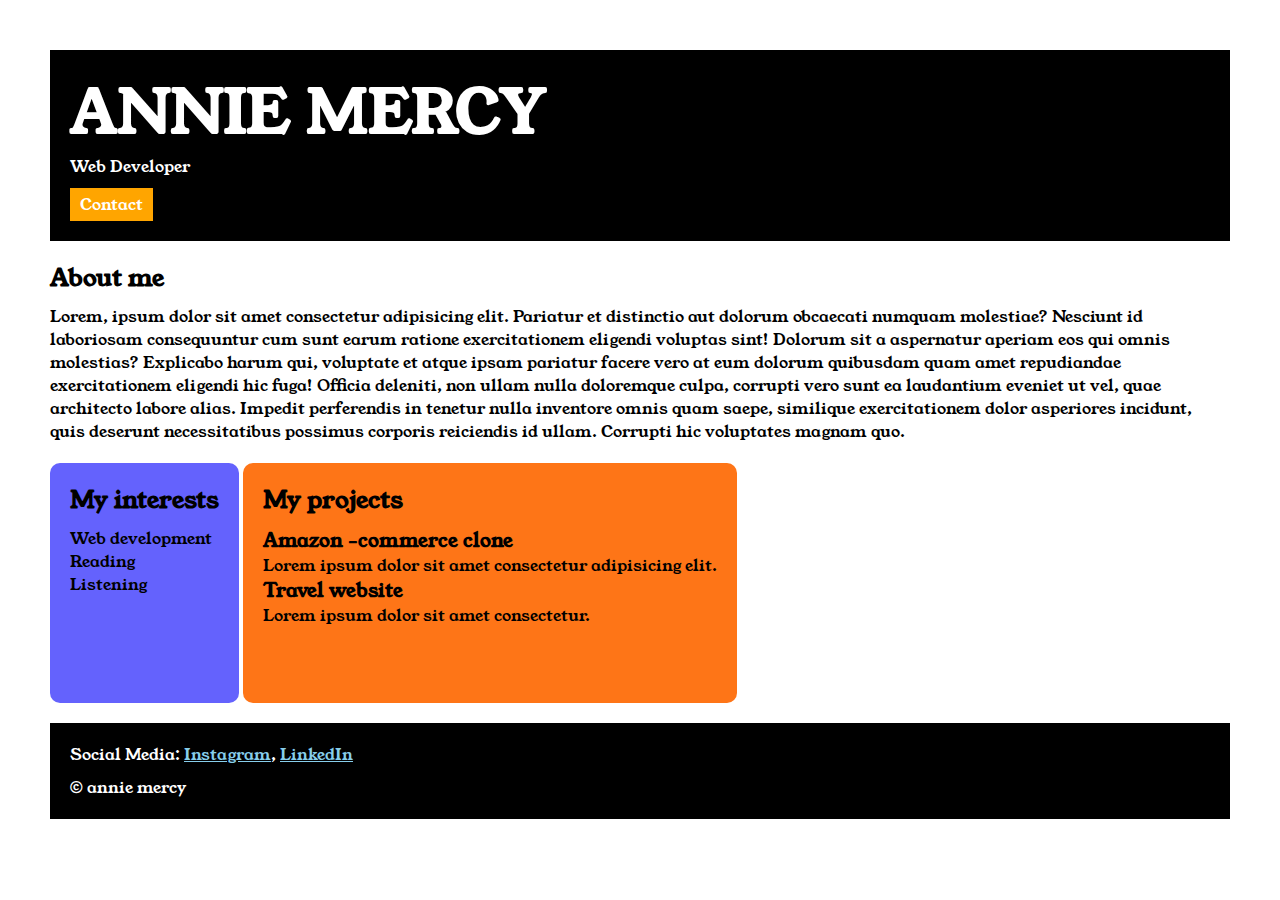
<file: index.html>
<!DOCTYPE html>
<html>

<head>
    <title>PORTFOLIO</title>
    <link rel="stylesheet" href="style.css">
    <link rel="preconnect" href="https://fonts.googleapis.com">
    <link rel="preconnect" href="https://fonts.gstatic.com" crossorigin>
    <link href="https://fonts.googleapis.com/css2?family=Young+Serif&display=swap" rel="stylesheet">
</head>

<body>
    <div class="container">
        <div class="section-one">


            <h1 class="section-one__name">ANNIE MERCY</h1>
            <p class="section-one__role">Web Developer</p>
            <a class="section-one__contact" href="contact.html">Contact</a>
        </div>
        <div class="section-two">
            <h2 class="section-two__title">About me</h2>
            <p class="section-two__description">Lorem, ipsum dolor sit amet consectetur adipisicing elit. Pariatur et
                distinctio aut dolorum obcaecati
                numquam
                molestiae? Nesciunt id laboriosam consequuntur cum sunt earum ratione exercitationem eligendi voluptas
                sint!
                Dolorum sit a aspernatur aperiam eos qui omnis molestias? Explicabo harum qui, voluptate et atque ipsam
                pariatur
                facere vero at eum dolorum quibusdam quam amet repudiandae exercitationem eligendi hic fuga! Officia
                deleniti,
                non ullam nulla doloremque culpa, corrupti vero sunt ea laudantium eveniet ut vel, quae architecto
                labore
                alias.
                Impedit perferendis in tenetur nulla inventore omnis quam saepe, similique exercitationem dolor
                asperiores
                incidunt, quis deserunt necessitatibus possimus corporis reiciendis id ullam. Corrupti hic voluptates
                magnam
                quo.
        </div>
        <div class="section-three">
            <h2 class="section-three__title"> My interests</h2>
            <ul class="section-three__description">
                <li>Web development</li>
                <li>Reading</li>
                <li>Listening</li>
            </ul>
        </div>
        <div class="section-four">
            <h2 class="section-four__title"> My projects</h2>
            <ul class="section-four__description">
                <li>
                    <h3>Amazon -commerce clone</h3>
                    <p>Lorem ipsum dolor sit amet consectetur adipisicing elit.

                    </p>
                </li>

                <li>
                    <h3>Travel website</h3>
                    <p>Lorem ipsum dolor sit amet consectetur.

                    </p>
            </ul>
        </div>
        <div class="section-five">
            <p class="section-five__title">Social Media:
                <a href="https://www.instagram.com/">Instagram</a>,
                <a href="https://www.linkedin.com/feed/">LinkedIn</a>
            </p>

            <p class="section-five__description">&copy; annie mercy</p>
        </div>
    </div>
</body>

</html>
</file>
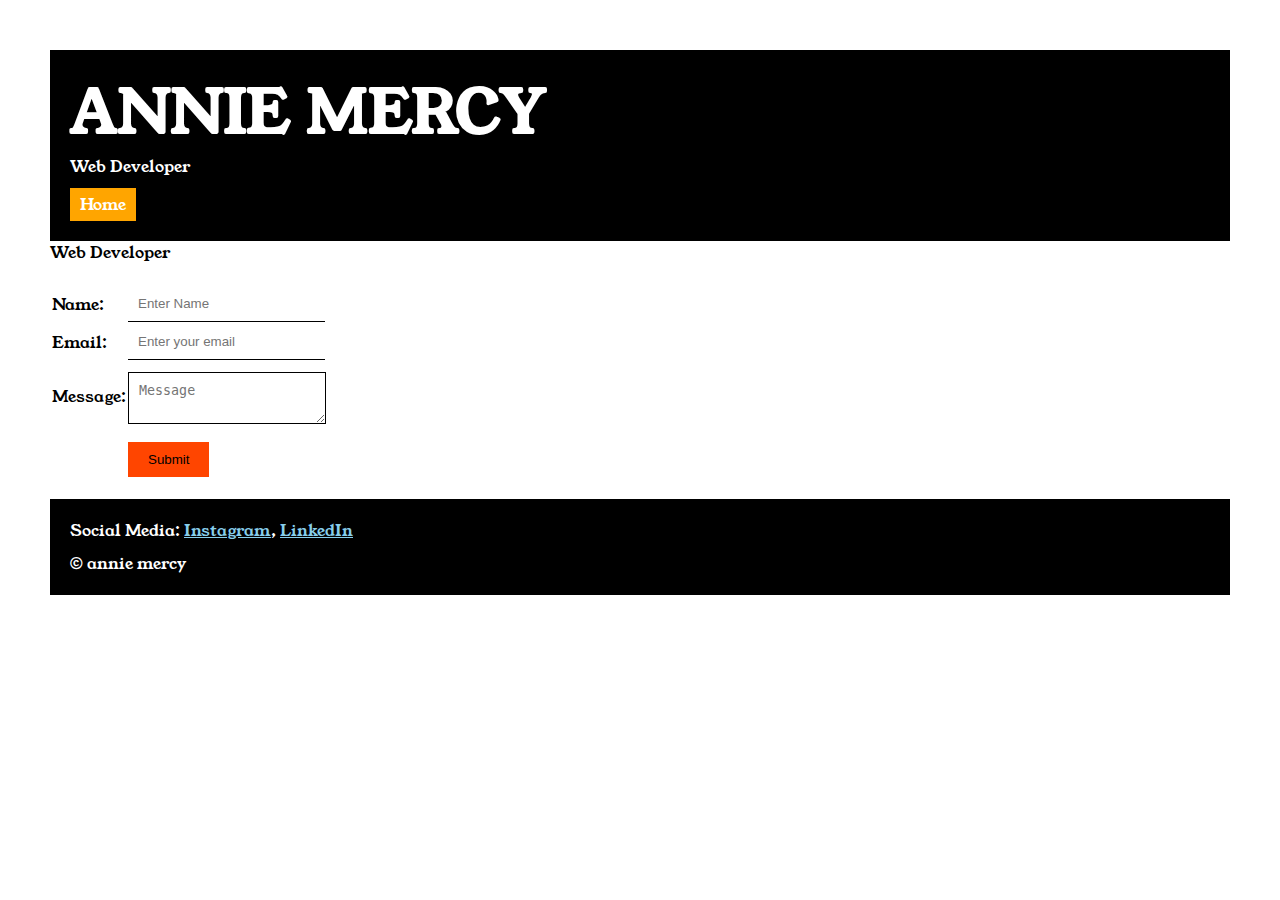
<file: contact.html>
<!DOCTYPE html>
<html lang="en">

<head>
    <meta charset="UTF-8">
    <meta name="viewport" content="width=device-width, initial-scale=1.0">
    <title>Contact</title>
    <link rel="stylesheet" href="style.css">
    <link rel="preconnect" href="https://fonts.googleapis.com">
    <link rel="preconnect" href="https://fonts.gstatic.com" crossorigin>
    <link href="https://fonts.googleapis.com/css2?family=Young+Serif&display=swap" rel="stylesheet">
</head>

<body>
    <div class="container">
    <div class="section-one">


        <h1 class="section-one__name">ANNIE MERCY</h1>
        <p class="section-one__role">Web Developer</p>
        <a class="section-one__contact" href="index.html">Home</a>
    </div>
    <p>Web Developer</p>
    <form>
        <div class="contact-form">
        <table>
            <tr>
                <td>Name:</td>
                <td>
                    <input type="text" placeholder="Enter Name" class="contact-form__input">
                </td>
            </tr>
            <tr>
                <td>Email:</td>
                <td>
                    <input type="email" placeholder="Enter your email"  class="contact-form__input">
                </td>
            </tr>
            <tr>
                <td>Message:</td>
                <td>
                    <textarea placeholder="Message"  class="contact-form__textarea" ></textarea>
                </td>
            </tr>
            <tr>
                <td></td>
                <td>
                    <input type="Submit"  class="contact-form__submit">
                </td>
            </tr>
        </table>
    </div>
    </form>
    <div class="section-five">
        <p class="section-five__title">Social Media:
            <a href="https://www.instagram.com/">Instagram</a>,
            <a href="https://www.linkedin.com/feed/">LinkedIn</a>
        </p>

        <p class="section-five__description">&copy; annie mercy</p>
    </div>
</div>
</body>

</html>
</file>
<file: style.css>
* {
    padding: 0;
    margin: 0;
}

body {
    font-family: "Young Serif", serif;
    font-weight: 100;
    font-style: normal;
}

.container {
    padding: 50px;
}

.section-one {
    background-color: black;
    color: white;
    padding: 20px;
}
.section-one__contact{
    background-color: orange;
    color:white;
    text-decoration: none;
    padding-top: 5px;
    padding-bottom: 5px;
    padding-left: 10px;
    padding-right: 10px;
    display:inline-block;
    margin-top: 10px;

}
.section-one__name{
    font-size: 60px;
}
.section-one__roll{
    font-size: 30px;
    margin-top: 10px;
    
}

.section-two,.section-three,.section-four,.section-five{
    margin-top: 20px;
}
.section-two__description,.section-three__description,.section-four__description,.section-five__description{
    margin-top: 10px;
}
.section-five{
    background-color: black;
    color:white;
    padding:20px;
}
.section-five__title a{
    color:skyblue;
}
.section-three li,.section-four li{
    list-style: none;
 
}
.section-three{
    background-color: #6462FD;
    color:black;
    padding:20px;
    display:inline-block;
    height:200px;
    border-radius: 10px;
    vertical-align: top;
   

}
.section-four{
    background-color: #fe7517;
    color:black;
    padding:20px;
    display:inline-block;
    height:200px;
    border-radius: 10px;
    vertical-align: top;
   
}

.contact-form{
    margin-top:20px;

}

.contact-form__intput,.contact-form__textarea,.contact-form__submit{
    margin-top:10px;
}
.contact-form__input{
    padding:10px;
    border:none;
    border-bottom: solid black 1px;
}
.contact-form__textarea{
    padding:10px;
    border:none;
    border: solid black 1px;
}
.contact-form__submit{
    padding-top: 10px;
    padding-bottom: 10px;
    padding-left: 20px;
    padding-right: 20px;
    background-color: orangered;
    color:black;
    border:none;
}
</file>
